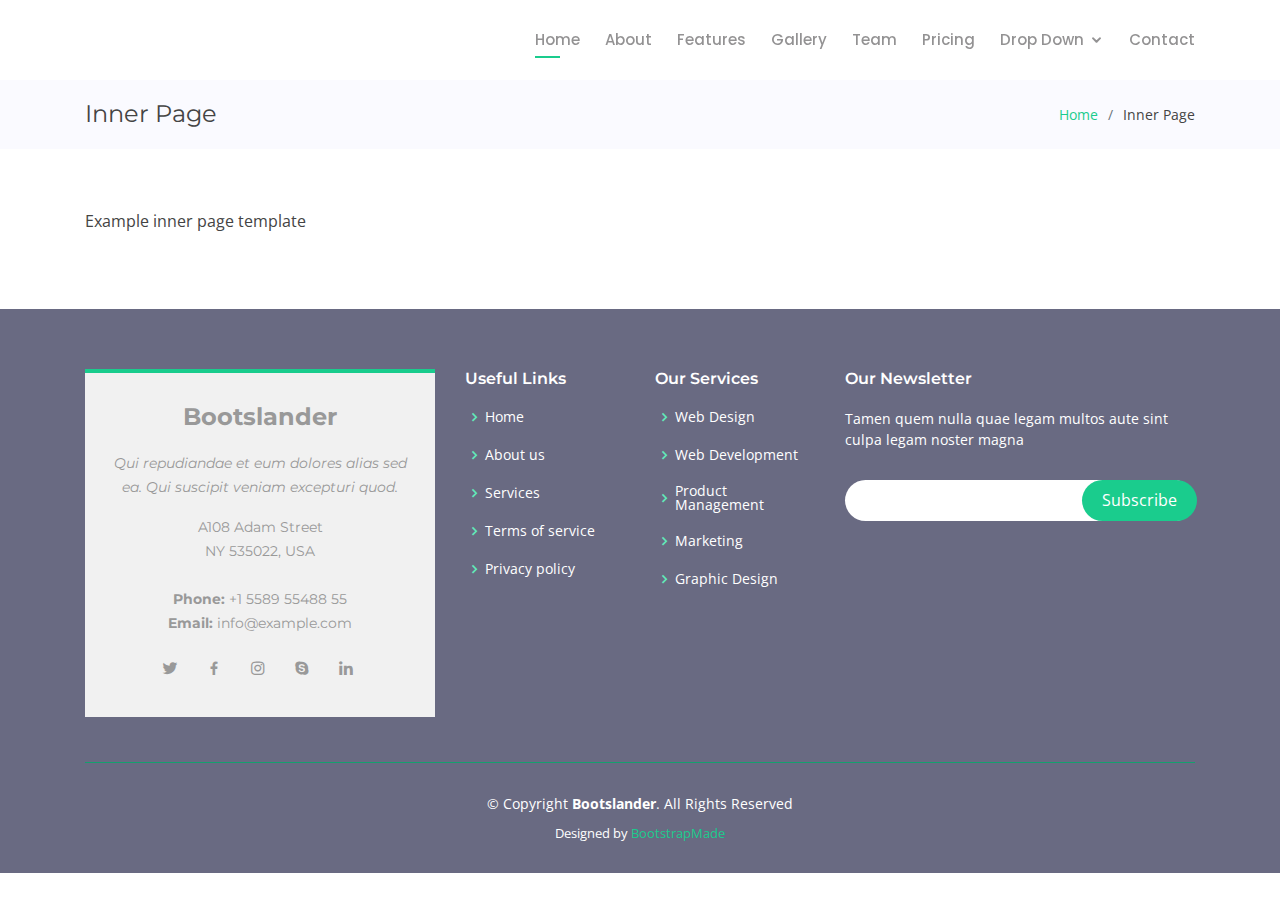
<file: inner-page.html>
<!DOCTYPE html>
<html lang="en">

<head>
  <meta charset="utf-8">
  <meta content="width=device-width, initial-scale=1.0" name="viewport">

  <title>Inner Page - Bootslander Bootstrap Template</title>
  <meta content="" name="description">
  <meta content="" name="keywords">

  <!-- Favicons -->
  <link href="assets/img/favicon.png" rel="icon">
  <link href="assets/img/apple-touch-icon.png" rel="apple-touch-icon">

  <!-- Google Fonts -->
  <link href="https://fonts.googleapis.com/css?family=Open+Sans:300,300i,400,400i,600,600i,700,700i|Montserrat:300,300i,400,400i,500,500i,600,600i,700,700i|Poppins:300,300i,400,400i,500,500i,600,600i,700,700i" rel="stylesheet">

  <!-- Vendor CSS Files -->
  <link href="assets/vendor/bootstrap/css/bootstrap.min.css" rel="stylesheet">
  <link href="assets/vendor/icofont/icofont.min.css" rel="stylesheet">
  <link href="assets/vendor/boxicons/css/boxicons.min.css" rel="stylesheet">
  <link href="assets/vendor/venobox/venobox.css" rel="stylesheet">
  <link href="assets/vendor/remixicon/remixicon.css" rel="stylesheet">
  <link href="assets/vendor/owl.carousel/assets/owl.carousel.min.css" rel="stylesheet">
  <link href="assets/vendor/aos/aos.css" rel="stylesheet">

  <!-- Template Main CSS File -->
  <link href="assets/css/style.css" rel="stylesheet">

  <!-- =======================================================
  * Template Name: Bootslander - v2.3.1
  * Template URL: https://bootstrapmade.com/bootslander-free-bootstrap-landing-page-template/
  * Author: BootstrapMade.com
  * License: https://bootstrapmade.com/license/
  ======================================================== -->
</head>

<body>

  <!-- ======= Header ======= -->
  <header id="header" class="fixed-top d-flex align-items-center ">
    <div class="container d-flex align-items-center">

      <div class="logo mr-auto">
        <h1 class="text-light"><a href="index.html"><span>Bootslander</span></a></h1>
        <!-- Uncomment below if you prefer to use an image logo -->
        <!-- <a href="index.html"><img src="assets/img/logo.png" alt="" class="img-fluid"></a>-->
      </div>

      <nav class="nav-menu d-none d-lg-block">
        <ul>
          <li class="active"><a href="index.html">Home</a></li>
          <li><a href="#about">About</a></li>
          <li><a href="#features">Features</a></li>
          <li><a href="#gallery">Gallery</a></li>
          <li><a href="#team">Team</a></li>
          <li><a href="#pricing">Pricing</a></li>
          <li class="drop-down"><a href="">Drop Down</a>
            <ul>
              <li><a href="#">Drop Down 1</a></li>
              <li class="drop-down"><a href="#">Drop Down 2</a>
                <ul>
                  <li><a href="#">Deep Drop Down 1</a></li>
                  <li><a href="#">Deep Drop Down 2</a></li>
                  <li><a href="#">Deep Drop Down 3</a></li>
                  <li><a href="#">Deep Drop Down 4</a></li>
                  <li><a href="#">Deep Drop Down 5</a></li>
                </ul>
              </li>
              <li><a href="#">Drop Down 3</a></li>
              <li><a href="#">Drop Down 4</a></li>
              <li><a href="#">Drop Down 5</a></li>
            </ul>
          </li>
          <li><a href="#contact">Contact</a></li>

        </ul>
      </nav><!-- .nav-menu -->

    </div>
  </header><!-- End Header -->

  <main id="main">

    <!-- ======= Breadcrumbs Section ======= -->
    <section class="breadcrumbs">
      <div class="container">

        <div class="d-flex justify-content-between align-items-center">
          <h2>Inner Page</h2>
          <ol>
            <li><a href="index.html">Home</a></li>
            <li>Inner Page</li>
          </ol>
        </div>

      </div>
    </section><!-- End Breadcrumbs Section -->

    <section class="inner-page">
      <div class="container">
        <p>
          Example inner page template
        </p>
      </div>
    </section>

  </main><!-- End #main -->

  <!-- ======= Footer ======= -->
  <footer id="footer">
    <div class="footer-top">
      <div class="container">
        <div class="row">

          <div class="col-lg-4 col-md-6">
            <div class="footer-info">
              <h3>Bootslander</h3>
              <p class="pb-3"><em>Qui repudiandae et eum dolores alias sed ea. Qui suscipit veniam excepturi quod.</em></p>
              <p>
                A108 Adam Street <br>
                NY 535022, USA<br><br>
                <strong>Phone:</strong> +1 5589 55488 55<br>
                <strong>Email:</strong> info@example.com<br>
              </p>
              <div class="social-links mt-3">
                <a href="#" class="twitter"><i class="bx bxl-twitter"></i></a>
                <a href="#" class="facebook"><i class="bx bxl-facebook"></i></a>
                <a href="#" class="instagram"><i class="bx bxl-instagram"></i></a>
                <a href="#" class="google-plus"><i class="bx bxl-skype"></i></a>
                <a href="#" class="linkedin"><i class="bx bxl-linkedin"></i></a>
              </div>
            </div>
          </div>

          <div class="col-lg-2 col-md-6 footer-links">
            <h4>Useful Links</h4>
            <ul>
              <li><i class="bx bx-chevron-right"></i> <a href="#">Home</a></li>
              <li><i class="bx bx-chevron-right"></i> <a href="#">About us</a></li>
              <li><i class="bx bx-chevron-right"></i> <a href="#">Services</a></li>
              <li><i class="bx bx-chevron-right"></i> <a href="#">Terms of service</a></li>
              <li><i class="bx bx-chevron-right"></i> <a href="#">Privacy policy</a></li>
            </ul>
          </div>

          <div class="col-lg-2 col-md-6 footer-links">
            <h4>Our Services</h4>
            <ul>
              <li><i class="bx bx-chevron-right"></i> <a href="#">Web Design</a></li>
              <li><i class="bx bx-chevron-right"></i> <a href="#">Web Development</a></li>
              <li><i class="bx bx-chevron-right"></i> <a href="#">Product Management</a></li>
              <li><i class="bx bx-chevron-right"></i> <a href="#">Marketing</a></li>
              <li><i class="bx bx-chevron-right"></i> <a href="#">Graphic Design</a></li>
            </ul>
          </div>

          <div class="col-lg-4 col-md-6 footer-newsletter">
            <h4>Our Newsletter</h4>
            <p>Tamen quem nulla quae legam multos aute sint culpa legam noster magna</p>
            <form action="" method="post">
              <input type="email" name="email"><input type="submit" value="Subscribe">
            </form>

          </div>

        </div>
      </div>
    </div>

    <div class="container">
      <div class="copyright">
        &copy; Copyright <strong><span>Bootslander</span></strong>. All Rights Reserved
      </div>
      <div class="credits">
        <!-- All the links in the footer should remain intact. -->
        <!-- You can delete the links only if you purchased the pro version. -->
        <!-- Licensing information: https://bootstrapmade.com/license/ -->
        <!-- Purchase the pro version with working PHP/AJAX contact form: https://bootstrapmade.com/bootslander-free-bootstrap-landing-page-template/ -->
        Designed by <a href="https://bootstrapmade.com/">BootstrapMade</a>
      </div>
    </div>
  </footer><!-- End Footer -->

  <a href="#" class="back-to-top"><i class="icofont-simple-up"></i></a>
  <div id="preloader"></div>

  <!-- Vendor JS Files -->
  <script src="assets/vendor/jquery/jquery.min.js"></script>
  <script src="assets/vendor/bootstrap/js/bootstrap.bundle.min.js"></script>
  <script src="assets/vendor/jquery.easing/jquery.easing.min.js"></script>
  <script src="assets/vendor/php-email-form/validate.js"></script>
  <script src="assets/vendor/venobox/venobox.min.js"></script>
  <script src="assets/vendor/waypoints/jquery.waypoints.min.js"></script>
  <script src="assets/vendor/counterup/counterup.min.js"></script>
  <script src="assets/vendor/owl.carousel/owl.carousel.min.js"></script>
  <script src="assets/vendor/aos/aos.js"></script>

  <!-- Template Main JS File -->
  <script src="assets/js/main.js"></script>

</body>

</html>
</file>
<file: assets/vendor/venobox/venobox.css>
/* ------ venobox.css --------*/
.vbox-overlay *, .vbox-overlay *:before, .vbox-overlay *:after{
    -webkit-backface-visibility: hidden;
    -webkit-box-sizing:border-box;
    -moz-box-sizing:border-box;
    box-sizing:border-box;
}
.vbox-overlay * { 
    -webkit-backface-visibility: visible;
    backface-visibility: visible;
}
.vbox-overlay{
    display: -webkit-flex;
    display: flex;
    -webkit-flex-direction: column;
    flex-direction: column;
    -webkit-justify-content: center;
    justify-content: center;
    -webkit-align-items: center;
    align-items: center;
    position: fixed;
    left: 0;
    top: 0;
    bottom: 0;
    right: 0;
    z-index: 999999;
}

/* ----- navigation ----- */
.vbox-title{
    width: 100%;
    height: 40px;
    float: left;
    text-align: center;
    line-height: 28px;
    font-size: 12px;
    padding: 6px 50px;
    overflow: hidden;
    position: fixed;
    display: none;
    left: 0;
    z-index: 89;
}
.vbox-close{
    cursor: pointer;
    position: fixed;
    top: -1px;
    right: 0;
    width: 50px;
    height: 40px;
    padding: 6px;
    display: block;
    background-position:10px center;
    overflow: hidden;
    font-size: 24px;
    line-height: 1;
    text-align: center;
    z-index: 99;
}
.vbox-left{
    cursor: pointer;
    position: fixed;
    left: 0;
    height: 40px;
    overflow: hidden;
    line-height: 28px;
    font-size: 12px;
    z-index: 99;
    display: flex;
    align-items:center;
}
.vbox-num{
    display: inline-block;
    margin: 6px 0 6px 15px;
}
/* ----- Social share ----- */
.vbox-share{
    line-height: 28px;
    font-size: 12px;
    overflow: hidden;
    position: fixed;
    left: 0;
    z-index: 98;
    display: flex;
    align-items:center;
    justify-content: center;
    width: 100%;
    text-align: center;
}
.vbox-share svg{
    max-height: 28px;
    width: 28px;
    z-index: 10;
    margin-left: 12px;
    margin-top: 6px;
    margin-bottom: 6px;
    vertical-align: middle;
}


/* ----- navigation ARROWS ----- */
.vbox-next, .vbox-prev{
    position: fixed;
    top: 50%;
    margin-top: -15px;
    overflow: hidden;
    cursor: pointer;
    display: block;
    width: 45px;
    height: 45px;
    z-index: 99;
}
.vbox-next span, .vbox-prev span{
    position: relative;
    width: 20px;
    height: 20px;
    border: 2px solid transparent;
    border-top-color: #B6B6B6;
    border-right-color: #B6B6B6;
    text-indent: -100px;
    position: absolute;
    top: 8px;
    display: block;
}
.vbox-prev{
    left: 15px;
}
.vbox-next{
    right: 15px;
}
.vbox-prev span{
    left: 10px;
    -ms-transform: rotate(-135deg);
    -webkit-transform: rotate(-135deg);
    transform: rotate(-135deg);
}
.vbox-next span{
    -ms-transform: rotate(45deg);
    -webkit-transform: rotate(45deg);
    transform: rotate(45deg);
    right: 10px;
}
/* ------- inline window ------ */
.vbox-inline{
    width: 420px;
    height: 315px;
    height: 70vh;
    padding: 10px;
    background: #fff;
    margin: 0 auto;
    overflow: auto;
    text-align: left;
}
/* ------- Video & iFrames window ------ */
.venoframe{
    max-width: 100%;
    width: 100%;
    border: none;
    width: 100%;
    height: 260px;
    height: 70vh;
}
.venoframe.vbvid{
    height: 260px;
}
@media (min-width: 768px) {
    .venoframe, .vbox-inline{
        width: 90%;
        height: 360px;
        height: 70vh;
    }
    .venoframe.vbvid{
        width: 640px;
        height: 360px;
    }
}
@media (min-width: 992px) {
    .venoframe, .vbox-inline{
        max-width: 1200px;
        width: 80%;
        height: 540px;
        height: 70vh;
    }
    .venoframe.vbvid{
        width: 960px;
        height: 540px;
    }
}
/* 
Please do NOT edit this part! 
or at least read this note: http://i.imgur.com/7C0ws9e.gif
*/
.vbox-open{
    overflow: hidden;
}
.vbox-container{
    position: absolute;
    left: 0;
    right: 0;
    top: 0;
    bottom: 0;
    overflow-x: hidden;
    overflow-y: scroll;
    overflow-scrolling: touch;
    -webkit-overflow-scrolling: touch;
    z-index: 20;
    max-height: 100%;

}

.vbox-content{
    text-align: center;
    float: left;
    width: 100%;
    position: relative;
    overflow: hidden;
    padding: 20px 4%;
}
.vbox-container img{
    max-width: 100%;
    height: auto;
}
.vbox-figlio{
    box-shadow: 0 0 12px rgba(0,0,0,0.19), 0 6px 6px rgba(0,0,0,0.23);
    max-width: 100%;
    text-align: initial;
}
img.vbox-figlio{
    -webkit-user-select: none;
-khtml-user-select: none;
-moz-user-select: none;
-o-user-select: none;
user-select: none;
}
.vbox-content.swipe-left{
    margin-left: -200px !important;
}
.vbox-content.swipe-right{
    margin-left: 200px !important;
}
.vbox-animated{
    webkit-transition: margin 300ms ease-out;
    transition: margin 300ms ease-out;
}

/* ---------- preloader ----------
 * SPINKIT 
 * http://tobiasahlin.com/spinkit/
-------------------------------- */
.sk-double-bounce,.sk-rotating-plane{width:40px;height:40px;margin:40px auto}.sk-rotating-plane{background-color:#333;-webkit-animation:sk-rotatePlane 1.2s infinite ease-in-out;animation:sk-rotatePlane 1.2s infinite ease-in-out}@-webkit-keyframes sk-rotatePlane{0%{-webkit-transform:perspective(120px) rotateX(0) rotateY(0);transform:perspective(120px) rotateX(0) rotateY(0)}50%{-webkit-transform:perspective(120px) rotateX(-180.1deg) rotateY(0);transform:perspective(120px) rotateX(-180.1deg) rotateY(0)}100%{-webkit-transform:perspective(120px) rotateX(-180deg) rotateY(-179.9deg);transform:perspective(120px) rotateX(-180deg) rotateY(-179.9deg)}}@keyframes sk-rotatePlane{0%{-webkit-transform:perspective(120px) rotateX(0) rotateY(0);transform:perspective(120px) rotateX(0) rotateY(0)}50%{-webkit-transform:perspective(120px) rotateX(-180.1deg) rotateY(0);transform:perspective(120px) rotateX(-180.1deg) rotateY(0)}100%{-webkit-transform:perspective(120px) rotateX(-180deg) rotateY(-179.9deg);transform:perspective(120px) rotateX(-180deg) rotateY(-179.9deg)}}.sk-double-bounce{position:relative}.sk-double-bounce .sk-child{width:100%;height:100%;border-radius:50%;background-color:#333;opacity:.6;position:absolute;top:0;left:0;-webkit-animation:sk-doubleBounce 2s infinite ease-in-out;animation:sk-doubleBounce 2s infinite ease-in-out}.sk-chasing-dots .sk-child,.sk-spinner-pulse,.sk-three-bounce .sk-child{background-color:#333;border-radius:100%}.sk-double-bounce .sk-double-bounce2{-webkit-animation-delay:-1s;animation-delay:-1s}@-webkit-keyframes sk-doubleBounce{0%,100%{-webkit-transform:scale(0);transform:scale(0)}50%{-webkit-transform:scale(1);transform:scale(1)}}@keyframes sk-doubleBounce{0%,100%{-webkit-transform:scale(0);transform:scale(0)}50%{-webkit-transform:scale(1);transform:scale(1)}}.sk-wave{margin:40px auto;width:50px;height:40px;text-align:center;font-size:10px}.sk-wave .sk-rect{background-color:#333;height:100%;width:6px;display:inline-block;-webkit-animation:sk-waveStretchDelay 1.2s infinite ease-in-out;animation:sk-waveStretchDelay 1.2s infinite ease-in-out}.sk-wave .sk-rect1{-webkit-animation-delay:-1.2s;animation-delay:-1.2s}.sk-wave .sk-rect2{-webkit-animation-delay:-1.1s;animation-delay:-1.1s}.sk-wave .sk-rect3{-webkit-animation-delay:-1s;animation-delay:-1s}.sk-wave .sk-rect4{-webkit-animation-delay:-.9s;animation-delay:-.9s}.sk-wave .sk-rect5{-webkit-animation-delay:-.8s;animation-delay:-.8s}@-webkit-keyframes sk-waveStretchDelay{0%,100%,40%{-webkit-transform:scaleY(.4);transform:scaleY(.4)}20%{-webkit-transform:scaleY(1);transform:scaleY(1)}}@keyframes sk-waveStretchDelay{0%,100%,40%{-webkit-transform:scaleY(.4);transform:scaleY(.4)}20%{-webkit-transform:scaleY(1);transform:scaleY(1)}}.sk-wandering-cubes{margin:40px auto;width:40px;height:40px;position:relative}.sk-wandering-cubes .sk-cube{background-color:#333;width:10px;height:10px;position:absolute;top:0;left:0;-webkit-animation:sk-wanderingCube 1.8s ease-in-out -1.8s infinite both;animation:sk-wanderingCube 1.8s ease-in-out -1.8s infinite both}.sk-chasing-dots,.sk-spinner-pulse{width:40px;height:40px;margin:40px auto}.sk-wandering-cubes .sk-cube2{-webkit-animation-delay:-.9s;animation-delay:-.9s}@-webkit-keyframes sk-wanderingCube{0%{-webkit-transform:rotate(0);transform:rotate(0)}25%{-webkit-transform:translateX(30px) rotate(-90deg) scale(.5);transform:translateX(30px) rotate(-90deg) scale(.5)}50%{-webkit-transform:translateX(30px) translateY(30px) rotate(-179deg);transform:translateX(30px) translateY(30px) rotate(-179deg)}50.1%{-webkit-transform:translateX(30px) translateY(30px) rotate(-180deg);transform:translateX(30px) translateY(30px) rotate(-180deg)}75%{-webkit-transform:translateX(0) translateY(30px) rotate(-270deg) scale(.5);transform:translateX(0) translateY(30px) rotate(-270deg) scale(.5)}100%{-webkit-transform:rotate(-360deg);transform:rotate(-360deg)}}@keyframes sk-wanderingCube{0%{-webkit-transform:rotate(0);transform:rotate(0)}25%{-webkit-transform:translateX(30px) rotate(-90deg) scale(.5);transform:translateX(30px) rotate(-90deg) scale(.5)}50%{-webkit-transform:translateX(30px) translateY(30px) rotate(-179deg);transform:translateX(30px) translateY(30px) rotate(-179deg)}50.1%{-webkit-transform:translateX(30px) translateY(30px) rotate(-180deg);transform:translateX(30px) translateY(30px) rotate(-180deg)}75%{-webkit-transform:translateX(0) translateY(30px) rotate(-270deg) scale(.5);transform:translateX(0) translateY(30px) rotate(-270deg) scale(.5)}100%{-webkit-transform:rotate(-360deg);transform:rotate(-360deg)}}.sk-spinner-pulse{-webkit-animation:sk-pulseScaleOut 1s infinite ease-in-out;animation:sk-pulseScaleOut 1s infinite ease-in-out}@-webkit-keyframes sk-pulseScaleOut{0%{-webkit-transform:scale(0);transform:scale(0)}100%{-webkit-transform:scale(1);transform:scale(1);opacity:0}}@keyframes sk-pulseScaleOut{0%{-webkit-transform:scale(0);transform:scale(0)}100%{-webkit-transform:scale(1);transform:scale(1);opacity:0}}.sk-chasing-dots{position:relative;text-align:center;-webkit-animation:sk-chasingDotsRotate 2s infinite linear;animation:sk-chasingDotsRotate 2s infinite linear}.sk-chasing-dots .sk-child{width:60%;height:60%;display:inline-block;position:absolute;top:0;-webkit-animation:sk-chasingDotsBounce 2s infinite ease-in-out;animation:sk-chasingDotsBounce 2s infinite ease-in-out}.sk-chasing-dots .sk-dot2{top:auto;bottom:0;-webkit-animation-delay:-1s;animation-delay:-1s}@-webkit-keyframes sk-chasingDotsRotate{100%{-webkit-transform:rotate(360deg);transform:rotate(360deg)}}@keyframes sk-chasingDotsRotate{100%{-webkit-transform:rotate(360deg);transform:rotate(360deg)}}@-webkit-keyframes sk-chasingDotsBounce{0%,100%{-webkit-transform:scale(0);transform:scale(0)}50%{-webkit-transform:scale(1);transform:scale(1)}}@keyframes sk-chasingDotsBounce{0%,100%{-webkit-transform:scale(0);transform:scale(0)}50%{-webkit-transform:scale(1);transform:scale(1)}}.sk-three-bounce{margin:40px auto;width:80px;text-align:center}.sk-three-bounce .sk-child{width:20px;height:20px;display:inline-block;-webkit-animation:sk-three-bounce 1.4s ease-in-out 0s infinite both;animation:sk-three-bounce 1.4s ease-in-out 0s infinite both}.sk-circle .sk-child:before,.sk-fading-circle .sk-circle:before{display:block;border-radius:100%;content:'';background-color:#333}.sk-three-bounce .sk-bounce1{-webkit-animation-delay:-.32s;animation-delay:-.32s}.sk-three-bounce .sk-bounce2{-webkit-animation-delay:-.16s;animation-delay:-.16s}@-webkit-keyframes sk-three-bounce{0%,100%,80%{-webkit-transform:scale(0);transform:scale(0)}40%{-webkit-transform:scale(1);transform:scale(1)}}@keyframes sk-three-bounce{0%,100%,80%{-webkit-transform:scale(0);transform:scale(0)}40%{-webkit-transform:scale(1);transform:scale(1)}}.sk-circle{margin:40px auto;width:40px;height:40px;position:relative}.sk-circle .sk-child{width:100%;height:100%;position:absolute;left:0;top:0}.sk-circle .sk-child:before{margin:0 auto;width:15%;height:15%;-webkit-animation:sk-circleBounceDelay 1.2s infinite ease-in-out both;animation:sk-circleBounceDelay 1.2s infinite ease-in-out both}.sk-circle .sk-circle2{-webkit-transform:rotate(30deg);-ms-transform:rotate(30deg);transform:rotate(30deg)}.sk-circle .sk-circle3{-webkit-transform:rotate(60deg);-ms-transform:rotate(60deg);transform:rotate(60deg)}.sk-circle .sk-circle4{-webkit-transform:rotate(90deg);-ms-transform:rotate(90deg);transform:rotate(90deg)}.sk-circle .sk-circle5{-webkit-transform:rotate(120deg);-ms-transform:rotate(120deg);transform:rotate(120deg)}.sk-circle .sk-circle6{-webkit-transform:rotate(150deg);-ms-transform:rotate(150deg);transform:rotate(150deg)}.sk-circle .sk-circle7{-webkit-transform:rotate(180deg);-ms-transform:rotate(180deg);transform:rotate(180deg)}.sk-circle .sk-circle8{-webkit-transform:rotate(210deg);-ms-transform:rotate(210deg);transform:rotate(210deg)}.sk-circle .sk-circle9{-webkit-transform:rotate(240deg);-ms-transform:rotate(240deg);transform:rotate(240deg)}.sk-circle .sk-circle10{-webkit-transform:rotate(270deg);-ms-transform:rotate(270deg);transform:rotate(270deg)}.sk-circle .sk-circle11{-webkit-transform:rotate(300deg);-ms-transform:rotate(300deg);transform:rotate(300deg)}.sk-circle .sk-circle12{-webkit-transform:rotate(330deg);-ms-transform:rotate(330deg);transform:rotate(330deg)}.sk-circle .sk-circle2:before{-webkit-animation-delay:-1.1s;animation-delay:-1.1s}.sk-circle .sk-circle3:before{-webkit-animation-delay:-1s;animation-delay:-1s}.sk-circle .sk-circle4:before{-webkit-animation-delay:-.9s;animation-delay:-.9s}.sk-circle .sk-circle5:before{-webkit-animation-delay:-.8s;animation-delay:-.8s}.sk-circle .sk-circle6:before{-webkit-animation-delay:-.7s;animation-delay:-.7s}.sk-circle .sk-circle7:before{-webkit-animation-delay:-.6s;animation-delay:-.6s}.sk-circle .sk-circle8:before{-webkit-animation-delay:-.5s;animation-delay:-.5s}.sk-circle .sk-circle9:before{-webkit-animation-delay:-.4s;animation-delay:-.4s}.sk-circle .sk-circle10:before{-webkit-animation-delay:-.3s;animation-delay:-.3s}.sk-circle .sk-circle11:before{-webkit-animation-delay:-.2s;animation-delay:-.2s}.sk-circle .sk-circle12:before{-webkit-animation-delay:-.1s;animation-delay:-.1s}@-webkit-keyframes sk-circleBounceDelay{0%,100%,80%{-webkit-transform:scale(0);transform:scale(0)}40%{-webkit-transform:scale(1);transform:scale(1)}}@keyframes sk-circleBounceDelay{0%,100%,80%{-webkit-transform:scale(0);transform:scale(0)}40%{-webkit-transform:scale(1);transform:scale(1)}}.sk-cube-grid{width:40px;height:40px;margin:40px auto}.sk-cube-grid .sk-cube{width:33.33%;height:33.33%;background-color:#333;float:left;-webkit-animation:sk-cubeGridScaleDelay 1.3s infinite ease-in-out;animation:sk-cubeGridScaleDelay 1.3s infinite ease-in-out}.sk-cube-grid .sk-cube1{-webkit-animation-delay:.2s;animation-delay:.2s}.sk-cube-grid .sk-cube2{-webkit-animation-delay:.3s;animation-delay:.3s}.sk-cube-grid .sk-cube3{-webkit-animation-delay:.4s;animation-delay:.4s}.sk-cube-grid .sk-cube4{-webkit-animation-delay:.1s;animation-delay:.1s}.sk-cube-grid .sk-cube5{-webkit-animation-delay:.2s;animation-delay:.2s}.sk-cube-grid .sk-cube6{-webkit-animation-delay:.3s;animation-delay:.3s}.sk-cube-grid .sk-cube7{-webkit-animation-delay:0ms;animation-delay:0ms}.sk-cube-grid .sk-cube8{-webkit-animation-delay:.1s;animation-delay:.1s}.sk-cube-grid .sk-cube9{-webkit-animation-delay:.2s;animation-delay:.2s}@-webkit-keyframes sk-cubeGridScaleDelay{0%,100%,70%{-webkit-transform:scale3D(1,1,1);transform:scale3D(1,1,1)}35%{-webkit-transform:scale3D(0,0,1);transform:scale3D(0,0,1)}}@keyframes sk-cubeGridScaleDelay{0%,100%,70%{-webkit-transform:scale3D(1,1,1);transform:scale3D(1,1,1)}35%{-webkit-transform:scale3D(0,0,1);transform:scale3D(0,0,1)}}.sk-fading-circle{margin:40px auto;width:40px;height:40px;position:relative}.sk-fading-circle .sk-circle{width:100%;height:100%;position:absolute;left:0;top:0}.sk-fading-circle .sk-circle:before{margin:0 auto;width:15%;height:15%;-webkit-animation:sk-circleFadeDelay 1.2s infinite ease-in-out both;animation:sk-circleFadeDelay 1.2s infinite ease-in-out both}.sk-fading-circle .sk-circle2{-webkit-transform:rotate(30deg);-ms-transform:rotate(30deg);transform:rotate(30deg)}.sk-fading-circle .sk-circle3{-webkit-transform:rotate(60deg);-ms-transform:rotate(60deg);transform:rotate(60deg)}.sk-fading-circle .sk-circle4{-webkit-transform:rotate(90deg);-ms-transform:rotate(90deg);transform:rotate(90deg)}.sk-fading-circle .sk-circle5{-webkit-transform:rotate(120deg);-ms-transform:rotate(120deg);transform:rotate(120deg)}.sk-fading-circle .sk-circle6{-webkit-transform:rotate(150deg);-ms-transform:rotate(150deg);transform:rotate(150deg)}.sk-fading-circle .sk-circle7{-webkit-transform:rotate(180deg);-ms-transform:rotate(180deg);transform:rotate(180deg)}.sk-fading-circle .sk-circle8{-webkit-transform:rotate(210deg);-ms-transform:rotate(210deg);transform:rotate(210deg)}.sk-fading-circle .sk-circle9{-webkit-transform:rotate(240deg);-ms-transform:rotate(240deg);transform:rotate(240deg)}.sk-fading-circle .sk-circle10{-webkit-transform:rotate(270deg);-ms-transform:rotate(270deg);transform:rotate(270deg)}.sk-fading-circle .sk-circle11{-webkit-transform:rotate(300deg);-ms-transform:rotate(300deg);transform:rotate(300deg)}.sk-fading-circle .sk-circle12{-webkit-transform:rotate(330deg);-ms-transform:rotate(330deg);transform:rotate(330deg)}.sk-fading-circle .sk-circle2:before{-webkit-animation-delay:-1.1s;animation-delay:-1.1s}.sk-fading-circle .sk-circle3:before{-webkit-animation-delay:-1s;animation-delay:-1s}.sk-fading-circle .sk-circle4:before{-webkit-animation-delay:-.9s;animation-delay:-.9s}.sk-fading-circle .sk-circle5:before{-webkit-animation-delay:-.8s;animation-delay:-.8s}.sk-fading-circle .sk-circle6:before{-webkit-animation-delay:-.7s;animation-delay:-.7s}.sk-fading-circle .sk-circle7:before{-webkit-animation-delay:-.6s;animation-delay:-.6s}.sk-fading-circle .sk-circle8:before{-webkit-animation-delay:-.5s;animation-delay:-.5s}.sk-fading-circle .sk-circle9:before{-webkit-animation-delay:-.4s;animation-delay:-.4s}.sk-fading-circle .sk-circle10:before{-webkit-animation-delay:-.3s;animation-delay:-.3s}.sk-fading-circle .sk-circle11:before{-webkit-animation-delay:-.2s;animation-delay:-.2s}.sk-fading-circle .sk-circle12:before{-webkit-animation-delay:-.1s;animation-delay:-.1s}@-webkit-keyframes sk-circleFadeDelay{0%,100%,39%{opacity:0}40%{opacity:1}}@keyframes sk-circleFadeDelay{0%,100%,39%{opacity:0}40%{opacity:1}}.sk-folding-cube{margin:40px auto;width:40px;height:40px;position:relative;-webkit-transform:rotateZ(45deg);transform:rotateZ(45deg)}.sk-folding-cube .sk-cube{float:left;width:50%;height:50%;position:relative;-webkit-transform:scale(1.1);-ms-transform:scale(1.1);transform:scale(1.1)}.sk-folding-cube .sk-cube:before{content:'';position:absolute;top:0;left:0;width:100%;height:100%;background-color:#333;-webkit-animation:sk-foldCubeAngle 2.4s infinite linear both;animation:sk-foldCubeAngle 2.4s infinite linear both;-webkit-transform-origin:100% 100%;-ms-transform-origin:100% 100%;transform-origin:100% 100%}.sk-folding-cube .sk-cube2{-webkit-transform:scale(1.1) rotateZ(90deg);transform:scale(1.1) rotateZ(90deg)}.sk-folding-cube .sk-cube3{-webkit-transform:scale(1.1) rotateZ(180deg);transform:scale(1.1) rotateZ(180deg)}.sk-folding-cube .sk-cube4{-webkit-transform:scale(1.1) rotateZ(270deg);transform:scale(1.1) rotateZ(270deg)}.sk-folding-cube .sk-cube2:before{-webkit-animation-delay:.3s;animation-delay:.3s}.sk-folding-cube .sk-cube3:before{-webkit-animation-delay:.6s;animation-delay:.6s}.sk-folding-cube .sk-cube4:before{-webkit-animation-delay:.9s;animation-delay:.9s}@-webkit-keyframes sk-foldCubeAngle{0%,10%{-webkit-transform:perspective(140px) rotateX(-180deg);transform:perspective(140px) rotateX(-180deg);opacity:0}25%,75%{-webkit-transform:perspective(140px) rotateX(0);transform:perspective(140px) rotateX(0);opacity:1}100%,90%{-webkit-transform:perspective(140px) rotateY(180deg);transform:perspective(140px) rotateY(180deg);opacity:0}}@keyframes sk-foldCubeAngle{0%,10%{-webkit-transform:perspective(140px) rotateX(-180deg);transform:perspective(140px) rotateX(-180deg);opacity:0}25%,75%{-webkit-transform:perspective(140px) rotateX(0);transform:perspective(140px) rotateX(0);opacity:1}100%,90%{-webkit-transform:perspective(140px) rotateY(180deg);transform:perspective(140px) rotateY(180deg);opacity:0}}
</file>
<file: assets/css/style.css>
/*--------------------------------------------------------------
# General
--------------------------------------------------------------*/
body {
  font-family: "Open Sans", sans-serif;
  color: #444444;
}

a {
  color: #1acc8d;
}

a:hover {
  color: #34e5a6;
  text-decoration: none;
}

h1, h2, h3, h4, h5, h6 {
  font-family: "Montserrat", sans-serif;
}

.about span {
  border-bottom: 3px solid #1acc8d;
}

#promotion {
  border-bottom: 3px solid red;
}

.btn-promotion{
  background: red;
  display: inline-block;
  padding: 8px 35px 10px 35px;
  border-radius: 50px;
  color: #fff;
  transition: none;
  font-size: 14px;
  font-weight: 400;
  font-family: "Montserrat", sans-serif;
  font-weight: 600;
  transition: 0.3s;
}

.btn-promotion:hover{
  background: rgb(235, 2, 2);
  color: #fff;
}

.border-content-main{
  border-style: solid;
  border-width: 15px;
  border-color: #343a40;
}

#row{
  border: solid;
  border-color: #1acc8d;
}
/*--------------------------------------------------------------
# Preloader
--------------------------------------------------------------*/
#preloader {
  position: fixed;
  top: 0;
  left: 0;
  right: 0;
  bottom: 0;
  z-index: 9999;
  overflow: hidden;
  background: #fff;
}

#preloader:before {
  content: "";
  position: fixed;
  top: calc(50% - 30px);
  left: calc(50% - 30px);
  border: 6px solid #1acc8d;
  border-top-color: #d2f9eb;
  border-radius: 50%;
  width: 60px;
  height: 60px;
  -webkit-animation: animate-preloader 1s linear infinite;
  animation: animate-preloader 1s linear infinite;
}

@-webkit-keyframes animate-preloader {
  0% {
    transform: rotate(0deg);
  }
  100% {
    transform: rotate(360deg);
  }
}

@keyframes animate-preloader {
  0% {
    transform: rotate(0deg);
  }
  100% {
    transform: rotate(360deg);
  }
}

/*--------------------------------------------------------------
# Back to top button
--------------------------------------------------------------*/
.back-to-top {
  position: fixed;
  display: none;
  right: 15px;
  bottom: 15px;
  z-index: 99999;
}

.back-to-top i {
  display: flex;
  align-items: center;
  justify-content: center;
  font-size: 24px;
  width: 40px;
  height: 40px;
  border-radius: 50px;
  background: #1acc8d;
  color: #fff;
  transition: all 0.4s;
}

.back-to-top i:hover {
  background: #2be4a2;
  color: #fff;
}

/*--------------------------------------------------------------
# Disable AOS delay on mobile
--------------------------------------------------------------*/
@media screen and (max-width: 768px) {
  [data-aos-delay] {
    transition-delay: 0 !important;
  }
}

/*--------------------------------------------------------------
# Header
--------------------------------------------------------------*/
#header {
  height: 80px;
  transition: all 0.5s;
  z-index: 997;
  transition: all 0.5s;
}

#header.header-scrolled {
  background: #3736378a;
  height: 60px;
}

#header .logo h1 {
  font-size: 28px;
  margin: 0;
  padding: 0;
  line-height: 1;
  font-weight: 700;
}

#header .logo h1 a, #header .logo h1 a:hover {
  color: #fff;
  text-decoration: none;
}

#header .logo img {
  padding: 0;
  margin: 0;
  max-height: 40px;
}

@media (max-width: 992px) {
  #header {
    height: 64px;
  }
  #header .logo h1 {
    font-size: 28px;
  }
}

/*--------------------------------------------------------------
# Navigation Menu
--------------------------------------------------------------*/
/* Desktop Navigation */
.nav-menu, .nav-menu * {
  margin: 0;
  padding: 0;
  list-style: none;
}

.nav-menu > ul > li {
  position: relative;
  white-space: nowrap;
  float: left;
}

.nav-menu a {
  display: block;
  position: relative;
  color: #3736378a;
  padding: 10px 0 10px 25px;
  transition: 0.3s;
  font-size: 15px;
  font-weight: 500;
  font-family: "Poppins", sans-serif;
}

.nav-menu > ul > li > a:before {
  content: "";
  position: absolute;
  width: 0;
  height: 2px;
  bottom: 3px;
  left: 25px;
  background-color: #1acc8d;
  visibility: hidden;
  width: 0px;
  transition: all 0.3s ease-in-out 0s;
}

.nav-menu a:hover:before, .nav-menu li:hover > a:before, .nav-menu .active > a:before {
  visibility: visible;
  width: 25px;
}

.nav-menu a:hover, .nav-menu .active > a, .nav-menu li:hover > a {
  color: #3736378a;
  text-decoration: none;
}

.nav-menu .drop-down ul {
  display: block;
  position: absolute;
  left: 25px;
  top: calc(100% - 30px);
  z-index: 99;
  opacity: 0;
  visibility: hidden;
  padding: 10px 0;
  background: #3736378a;
  box-shadow: 0px 0px 30px rgba(127, 137, 161, 0.25);
  transition: ease all 0.3s;
}

.nav-menu .drop-down:hover > ul {
  opacity: 1;
  top: 100%;
  visibility: visible;
  border-radius: 5px;
}

.nav-menu .drop-down li {
  min-width: 180px;
  position: relative;
}

.nav-menu .drop-down ul a {
  padding: 10px 20px;
  font-size: 14px;
  font-weight: 500;
  text-transform: none;
  color: #01036f;
}

.nav-menu .drop-down ul a:hover, .nav-menu .drop-down ul .active > a, .nav-menu .drop-down ul li:hover > a {
  color: #1acc8d;
}

.nav-menu .drop-down > a:after {
  content: "\ea99";
  font-family: IcoFont;
  padding-left: 5px;
}

.nav-menu .drop-down .drop-down ul {
  top: 0;
  left: calc(100% - 30px);
}

.nav-menu .drop-down .drop-down:hover > ul {
  opacity: 1;
  top: 0;
  left: 100%;
}

.nav-menu .drop-down .drop-down > a {
  padding-right: 35px;
}

.nav-menu .drop-down .drop-down > a:after {
  content: "\eaa0";
  font-family: IcoFont;
  position: absolute;
  right: 15px;
}

@media (max-width: 1366px) {
  .nav-menu .drop-down .drop-down ul {
    left: -90%;
  }
  .nav-menu .drop-down .drop-down:hover > ul {
    left: -100%;
  }
  .nav-menu .drop-down .drop-down > a:after {
    content: "\ea9d";
  }
}

/* Mobile Navigation */
.mobile-nav-toggle {
  position: absolute;
  right: 15px;
  top: 15px;
  z-index: 9998;
  border: 0;
  background: none;
  font-size: 24px;
  transition: all 0.4s;
  outline: none !important;
  line-height: 1;
  cursor: pointer;
  text-align: right;
}

.mobile-nav-toggle i {
  color: #373637c2;
}

.mobile-nav {
  position: fixed;
  top: 55px;
  right: 15px;
  bottom: 15px;
  left: 15px;
  z-index: 9999;
  overflow-y: auto;
  background: #fff;
  transition: ease-in-out 0.2s;
  opacity: 0;
  visibility: hidden;
  border-radius: 10px;
  padding: 10px 0;
}

.mobile-nav * {
  margin: 0;
  padding: 0;
  list-style: none;
}

.mobile-nav a {
  display: block;
  position: relative;
  color: #01036f;
  padding: 10px 20px;
  font-weight: 500;
  outline: none;
}

.mobile-nav a:hover, .mobile-nav .active > a, .mobile-nav li:hover > a {
  color: #1acc8d;
  text-decoration: none;
}

.mobile-nav .drop-down > a:after {
  content: "\ea99";
  font-family: IcoFont;
  padding-left: 10px;
  position: absolute;
  right: 15px;
}

.mobile-nav .active.drop-down > a:after {
  content: "\eaa1";
}

.mobile-nav .drop-down > a {
  padding-right: 35px;
}

.mobile-nav .drop-down ul {
  display: none;
  overflow: hidden;
}

.mobile-nav .drop-down li {
  padding-left: 20px;
}

.mobile-nav-overly {
  width: 100%;
  height: 100%;
  z-index: 9997;
  top: 0;
  left: 0;
  position: fixed;
  background: rgba(13, 17, 252, 0.083);
  overflow: hidden;
  display: none;
  transition: ease-in-out 0.2s;
}

.mobile-nav-active {
  overflow: hidden;
}

.mobile-nav-active .mobile-nav {
  opacity: 1;
  visibility: visible;
}

.mobile-nav-active .mobile-nav-toggle i {
  color: #373637c2;
}

/*--------------------------------------------------------------
# Hero Section
--------------------------------------------------------------*/
#hero {
  width: 100%;
  background: url("../img/hero-bg.jpg");
  position: relative;
  padding: 120px 0 0 0;
}

#hero:before {
  content: "";
  background: #373637c2;
  position: absolute;
  bottom: 0;
  top: 0;
  left: 0;
  right: 0;
}

#hero h1 {
  margin: 0 0 20px 0;
  font-size: 48px;
  font-weight: 700;
  line-height: 56px;
  color: rgba(255, 255, 255, 0.8);
}

#hero h1 span {
  color: #fff;
  border-bottom: 4px solid #1acc8d;
}

#hero h2 {
  color: rgba(255, 255, 255, 0.8);
  margin-bottom: 40px;
  font-size: 24px;
}

.btn-get-started {
  font-family: "Montserrat", sans-serif;
  font-weight: 500;
  font-size: 16px;
  letter-spacing: 1px;
  display: inline-block;
  padding: 10px 30px;
  border-radius: 50px;
  transition: 0.5s;
  color: #fff;
  background: #1acc8d;
}

#hero .btn-get-started:hover {
  background: #17b57d;
}

#hero .animated {
  animation: up-down 2s ease-in-out infinite alternate-reverse both;
}

@media (min-width: 1024px) {
  #hero {
    background-attachment: fixed;
  }
}

@media (max-width: 991px) {
  #hero {
    padding-top: 80px;
  }
  #hero .animated {
    -webkit-animation: none;
    animation: none;
  }
  #hero .hero-img {
    text-align: center;
  }
  #hero .hero-img img {
    max-width: 50%;
  }
  #hero h1 {
    font-size: 28px;
    line-height: 32px;
    margin-bottom: 10px;
  }
  #hero h2 {
    font-size: 18px;
    line-height: 24px;
    margin-bottom: 30px;
  }
}

@media (max-width: 575px) {
  #hero .hero-img img {
    width: 80%;
  }
}

@-webkit-keyframes up-down {
  0% {
    transform: translateY(10px);
  }
  100% {
    transform: translateY(-10px);
  }
}

@keyframes up-down {
  0% {
    transform: translateY(10px);
  }
  100% {
    transform: translateY(-10px);
  }
}

.hero-waves {
  display: block;
  margin-top: 60px;
  width: 100%;
  height: 60px;
  z-index: 5;
  position: relative;
}

.wave1 use {
  -webkit-animation: move-forever1 10s linear infinite;
  animation: move-forever1 10s linear infinite;
  -webkit-animation-delay: -2s;
  animation-delay: -2s;
}

.wave2 use {
  -webkit-animation: move-forever2 8s linear infinite;
  animation: move-forever2 8s linear infinite;
  -webkit-animation-delay: -2s;
  animation-delay: -2s;
}

.wave3 use {
  -webkit-animation: move-forever3 6s linear infinite;
  animation: move-forever3 6s linear infinite;
  -webkit-animation-delay: -2s;
  animation-delay: -2s;
}

@-webkit-keyframes move-forever1 {
  0% {
    transform: translate(85px, 0%);
  }
  100% {
    transform: translate(-90px, 0%);
  }
}

@keyframes move-forever1 {
  0% {
    transform: translate(85px, 0%);
  }
  100% {
    transform: translate(-90px, 0%);
  }
}

@-webkit-keyframes move-forever2 {
  0% {
    transform: translate(-90px, 0%);
  }
  100% {
    transform: translate(85px, 0%);
  }
}

@keyframes move-forever2 {
  0% {
    transform: translate(-90px, 0%);
  }
  100% {
    transform: translate(85px, 0%);
  }
}

@-webkit-keyframes move-forever3 {
  0% {
    transform: translate(-90px, 0%);
  }
  100% {
    transform: translate(85px, 0%);
  }
}

@keyframes move-forever3 {
  0% {
    transform: translate(-90px, 0%);
  }
  100% {
    transform: translate(85px, 0%);
  }
}

/*--------------------------------------------------------------
# Sections General
--------------------------------------------------------------*/
section {
  padding: 60px 0;
  overflow: hidden;
}

.section-bg {
  background-color: #efebefc2;
}

.section-title {
  padding-bottom: 40px;
}

.section-title h2 {
  font-size: 14px;
  font-weight: 500;
  padding: 0;
  line-height: 1px;
  margin: 0 0 5px 0;
  letter-spacing: 2px;
  text-transform: uppercase;
  color: #aaaaaa;
  font-family: "Poppins", sans-serif;
}

.section-title h2::after {
  content: "";
  width: 120px;
  height: 1px;
  display: inline-block;
  background: #1acc8d;
  margin: 4px 10px;
}

.section-title p {
  margin: 0;
  margin: 0;
  font-size: 36px;
  font-weight: 700;
  text-transform: uppercase;
  font-family: "Poppins", sans-serif;
  color: #2c2c2b;
}

/*--------------------------------------------------------------
# Breadcrumbs
--------------------------------------------------------------*/
.breadcrumbs {
  padding: 20px 0;
  background-color: #fafaff;
  min-height: 40px;
  margin-top: 80px;
}

@media (max-width: 992px) {
  .breadcrumbs {
    margin-top: 64px;
  }
}

.breadcrumbs h2 {
  font-size: 24px;
  font-weight: 400;
  margin: 0;
}

@media (max-width: 992px) {
  .breadcrumbs h2 {
    margin: 0 0 10px 0;
  }
}

.breadcrumbs ol {
  display: flex;
  flex-wrap: wrap;
  list-style: none;
  padding: 0;
  margin: 0;
  font-size: 14px;
}

.breadcrumbs ol li + li {
  padding-left: 10px;
}

.breadcrumbs ol li + li::before {
  display: inline-block;
  padding-right: 10px;
  color: #6c757d;
  content: "/";
}

@media (max-width: 768px) {
  .breadcrumbs .d-flex {
    display: block !important;
  }
  .breadcrumbs ol {
    display: block;
  }
  .breadcrumbs ol li {
    display: inline-block;
  }
}

/*--------------------------------------------------------------
# About
--------------------------------------------------------------*/
.about {
  padding: 40px 0 0 0;
}

.about .icon-boxes h3 {
  font-size: 28px;
  font-weight: 700;
  color: #2c2c2b;
  margin-bottom: 15px;
}

.about .icon-box {
  margin-top: 40px;
}

.about .icon-box .icon {
  float: left;
  display: flex;
  align-items: center;
  justify-content: center;
  width: 64px;
  height: 64px;
  border: 2px solid #7ceec6;
  border-radius: 50px;
  transition: 0.5s;
}

.about .icon-box .icon i {
  color: #1acc8d;
  font-size: 32px;
}

.about .icon-box:hover .icon {
  background: #1acc8d;
  border-color: #1acc8d;
}

.about .icon-box:hover .icon i {
  color: #fff;
}

.about .icon-box .title {
  margin-left: 85px;
  font-weight: 700;
  margin-bottom: 10px;
  font-size: 18px;
}

.about .icon-box .title a {
  color: #343a40;
  transition: 0.3s;
}

.about .icon-box .title a:hover {
  color: #1acc8d;
}

.about .icon-box .description {
  margin-left: 85px;
  line-height: 24px;
  font-size: 14px;
}

.about .video-box {
  background: url("../img/rodrigo-nahas.jpeg") center center no-repeat;
  background-size: contain;
  min-height: 300px;
}

.about .play-btn {
  width: 94px;
  height: 94px;
  background: radial-gradient(#A2976A 50%, rgba(162, 151, 106, 0.91) 52%);
  border-radius: 50%;
  display: block;
  position: absolute;
  left: calc(50% - 47px);
  top: calc(50% - 47px);
  overflow: hidden;
}

.about .play-btn::after {
  content: '';
  position: absolute;
  left: 50%;
  top: 50%;
  transform: translateX(-40%) translateY(-50%);
  width: 0;
  height: 0;
  border-top: 10px solid transparent;
  border-bottom: 10px solid transparent;
  border-left: 15px solid #fff;
  z-index: 100;
  transition: all 400ms cubic-bezier(0.55, 0.055, 0.675, 0.19);
}

.about .play-btn::before {
  content: '';
  position: absolute;
  width: 120px;
  height: 120px;
  -webkit-animation-delay: 0s;
  animation-delay: 0s;
  -webkit-animation: pulsate-btn 2s;
  animation: pulsate-btn 2s;
  -webkit-animation-direction: forwards;
  animation-direction: forwards;
  -webkit-animation-iteration-count: infinite;
  animation-iteration-count: infinite;
  -webkit-animation-timing-function: steps;
  animation-timing-function: steps;
  opacity: 1;
  border-radius: 50%;
  border: 5px solid rgba(202, 184, 109, 0.91);
  top: -15%;
  left: -15%;
  background: rgba(198, 16, 0, 0);
}

.about .play-btn:hover::after {
  border-left: 15px solid #A2976A;
  transform: scale(20);
}

.about .play-btn:hover::before {
  content: '';
  position: absolute;
  left: 50%;
  top: 50%;
  transform: translateX(-40%) translateY(-50%);
  width: 0;
  height: 0;
  border: none;
  border-top: 10px solid transparent;
  border-bottom: 10px solid transparent;
  border-left: 15px solid #fff;
  z-index: 200;
  -webkit-animation: none;
  animation: none;
  border-radius: 0;
}

@-webkit-keyframes pulsate-btn {
  0% {
    transform: scale(0.6, 0.6);
    opacity: 1;
  }
  100% {
    transform: scale(1, 1);
    opacity: 0;
  }
}

@keyframes pulsate-btn {
  0% {
    transform: scale(0.6, 0.6);
    opacity: 1;
  }
  100% {
    transform: scale(1, 1);
    opacity: 0;
  }
}

/*--------------------------------------------------------------
# Features
--------------------------------------------------------------*/
.features .icon-box {
  display: flex;
  align-items: center;
  padding: 20px;
  background: #efebefc2;
  transition: ease-in-out 0.3s;
}

.features .icon-box i {
  font-size: 32px;
  padding-right: 10px;
  line-height: 1;
}

.features .icon-box h3 {
  font-weight: 700;
  margin: 0;
  padding: 0;
  line-height: 1;
  font-size: 16px;
}

.features .icon-box h3 a {
  color: #2c2c2b;
  transition: ease-in-out 0.3s;
}

.features .icon-box h3 a:hover {
  color: #01036f;
}

.features .icon-box:hover {
  background: #ebebff;
}

/*--------------------------------------------------------------
# Counts
--------------------------------------------------------------*/
.counts {
  background: #efebefc2;
  padding: 70px 0 60px;
}

.counts .count-box {
  padding: 30px 30px 25px 30px;
  width: 100%;
  position: relative;
  text-align: center;
  background: #fff;
}

.counts .count-box i {
  position: absolute;
  top: -25px;
  left: 50%;
  transform: translateX(-50%);
  font-size: 24px;
  background: #1acc8d;
  padding: 12px;
  color: #fff;
  border-radius: 50px;
}

.counts .count-box span {
  font-size: 36px;
  display: block;
  font-weight: 600;
  color: #2c2c2b;
}

.counts .count-box p {
  padding: 0;
  margin: 0;
  font-family: "Montserrat", sans-serif;
  font-size: 14px;
}

/*--------------------------------------------------------------
# Details
--------------------------------------------------------------*/
.details .content + .content {
  margin-top: 100px;
}

.details .content h3 {
  font-weight: 600;
  font-size: 26px;
  color: #2c2c2b;
}

.details .content ul {
  list-style: none;
  padding: 0;
}

.details .content ul li {
  padding-bottom: 10px;
}

.details .content ul i {
  font-size: 20px;
  padding-right: 4px;
  color: #1acc8d;
}

.details .content p:last-child {
  margin-bottom: 0;
}

/*--------------------------------------------------------------
# Gallery
--------------------------------------------------------------*/
.gallery .gallery-item {
  overflow: hidden;
  border-right: 3px solid #fff;
  border-bottom: 3px solid #fff;
}

.gallery .gallery-item img {
  transition: all ease-in-out 0.4s;
}

.gallery .gallery-item:hover img {
  transform: scale(1.1);
}

/*--------------------------------------------------------------
# Testimonials
--------------------------------------------------------------*/
.testimonials {
  padding: 80px 0;
  background: url("../img/cta-bg.jpg") no-repeat;
  background-position: center center;
  background-size: cover;
  position: relative;
}

.testimonials::before {
  content: "";
  position: absolute;
  left: 0;
  right: 0;
  top: 0;
  bottom: 0;
  background: #373637c2;
}

.testimonials .section-header {
  margin-bottom: 40px;
}

.testimonials .testimonial-item {
  text-align: center;
  color: #fff;
}

.testimonials .testimonial-item .testimonial-img {
  width: 100px;
  border-radius: 50%;
  border: 6px solid rgba(255, 255, 255, 0.15);
  margin: 0 auto;
}

.testimonials .testimonial-item h3 {
  font-size: 20px;
  font-weight: bold;
  margin: 10px 0 5px 0;
  color: #fff;
}

.testimonials .testimonial-item h4 {
  font-size: 14px;
  color: #ddd;
  margin: 0 0 15px 0;
}

.testimonials .testimonial-item .quote-icon-left, .testimonials .testimonial-item .quote-icon-right {
  color: rgba(255, 255, 255, 0.4);
  font-size: 26px;
}

.testimonials .testimonial-item .quote-icon-left {
  display: inline-block;
  left: -5px;
  position: relative;
}

.testimonials .testimonial-item .quote-icon-right {
  display: inline-block;
  right: -5px;
  position: relative;
  top: 10px;
}

.testimonials .testimonial-item p {
  font-style: italic;
  margin: 0 auto 15px auto;
  color: #eee;
}

.testimonials .owl-nav, .testimonials .owl-dots {
  margin-top: 5px;
  text-align: center;
}

.testimonials .owl-dot {
  display: inline-block;
  margin: 0 5px;
  width: 12px;
  height: 12px;
  border-radius: 50%;
  background-color: rgba(255, 255, 255, 0.4) !important;
}

.testimonials .owl-dot.active {
  background-color: #1acc8d !important;
}

@media (min-width: 1024px) {
  .testimonials {
    background-attachment: fixed;
  }
}

@media (min-width: 992px) {
  .testimonials .testimonial-item p {
    width: 80%;
  }
}

/*--------------------------------------------------------------
# Team
--------------------------------------------------------------*/
.team {
  background: #fff;
}

.team .member {
  text-align: center;
  margin-bottom: 80px;
  position: relative;
}

.team .member .pic {
  border-radius: 4px;
  overflow: hidden;
}

.team .member img {
  transition: all ease-in-out 0.4s;
}

.team .member:hover img {
  transform: scale(1.1);
}

.team .member .member-info {
  position: absolute;
  bottom: -80px;
  left: 0px;
  right: 0px;
  background: rgba(255, 255, 255, 0.9);
  padding: 15px 0;
  border-radius: 0 0 4px 4px;
  box-shadow: 0px 2px 15px rgba(0, 0, 0, 0.1);
}

.team .member h4 {
  font-weight: 700;
  margin-bottom: 10px;
  font-size: 16px;
  color: #01036f;
  position: relative;
  padding-bottom: 10px;
}

.team .member h4::after {
  content: '';
  position: absolute;
  display: block;
  width: 50px;
  height: 1px;
  background: #0d12fc;
  bottom: 0;
  left: calc(50% - 25px);
}

.team .member span {
  font-style: italic;
  display: block;
  font-size: 13px;
  color: #01036f;
}

.team .member .social {
  margin-top: 10px;
}

.team .member .social a {
  transition: color 0.3s;
  color: #01036f;
}

.team .member .social a:hover {
  color: #1acc8d;
}

.team .member .social i {
  font-size: 16px;
  margin: 0 2px;
}

/*--------------------------------------------------------------
# Pricing
--------------------------------------------------------------*/
.pricing .box {
  padding: 20px;
  background: #fff;
  text-align: center;
  box-shadow: 0px 0px 4px rgba(0, 0, 0, 0.12);
  border-radius: 5px;
  position: relative;
  overflow: hidden;
}

.pricing h3 {
  font-weight: 400;
  margin: -20px -20px 20px -20px;
  padding: 20px 15px;
  font-size: 16px;
  font-weight: 600;
  color: #777777;
  background: #f8f8f8;
}

.pricing h4 {
  font-size: 36px;
  color: #1acc8d;
  font-weight: 600;
  font-family: "Poppins", sans-serif;
  margin-bottom: 20px;
}

.pricing h4 sup {
  font-size: 20px;
  top: -15px;
  left: -3px;
}

.pricing h4 span {
  color: #bababa;
  font-size: 16px;
  font-weight: 300;
}

.pricing ul {
  padding: 0;
  list-style: none;
  color: #444444;
  text-align: center;
  line-height: 20px;
  font-size: 14px;
}

.pricing ul li {
  padding-bottom: 16px;
}

.pricing ul i {
  color: #1acc8d;
  font-size: 18px;
  padding-right: 4px;
}

.pricing ul .na {
  color: #ccc;
  text-decoration: line-through;
}

.pricing .btn-wrap {
  margin: 20px -20px -20px -20px;
  padding: 20px 15px;
  background: #f8f8f8;
  text-align: center;
}

.pricing .btn-buy {
  background: #1acc8d;
  display: inline-block;
  padding: 8px 35px 10px 35px;
  border-radius: 50px;
  color: #fff;
  transition: none;
  font-size: 14px;
  font-weight: 400;
  font-family: "Montserrat", sans-serif;
  font-weight: 600;
  transition: 0.3s;
}

.pricing .btn-buy:hover {
  background: #149f6e;
}

.pricing .featured h3 {
  color: #fff;
  background: #1acc8d;
}

.pricing .featured-red h3 {
  color: #fff;
  background: red;
}

.pricing .advanced {
  width: 200px;
  position: absolute;
  top: 18px;
  right: -68px;
  transform: rotate(45deg);
  z-index: 1;
  font-size: 14px;
  padding: 1px 0 3px 0;
  background: #1acc8d;
  color: #fff;
}

/*--------------------------------------------------------------
# F.A.Q
--------------------------------------------------------------*/
.faq .faq-list {
  padding: 0;
}

.faq .faq-list ul {
  padding: 0;
  list-style: none;
}

.faq .faq-list li + li {
  margin-top: 15px;
}

.faq .faq-list li {
  padding: 20px;
  background: #fff;
  border-radius: 4px;
  position: relative;
}

.faq .faq-list a {
  display: block;
  position: relative;
  font-family: "Poppins", sans-serif;
  font-size: 16px;
  line-height: 24px;
  font-weight: 500;
  padding: 0 30px;
  outline: none;
}

.faq .faq-list .icon-help {
  font-size: 24px;
  position: absolute;
  right: 0;
  left: 20px;
  color: #34e5a6;
}

.faq .faq-list .icon-show, .faq .faq-list .icon-close {
  font-size: 24px;
  position: absolute;
  right: 0;
  top: 0;
}

.faq .faq-list p {
  margin-bottom: 0;
  padding: 10px 0 0 0;
}

.faq .faq-list .icon-show {
  display: none;
}

.faq .faq-list a.collapsed {
  color: #343a40;
}

.faq .faq-list a.collapsed:hover {
  color: #1acc8d;
}

.faq .faq-list a.collapsed .icon-show {
  display: inline-block;
}

.faq .faq-list a.collapsed .icon-close {
  display: none;
}

@media (max-width: 1200px) {
  .faq .faq-list {
    padding: 0;
  }
}

/*--------------------------------------------------------------
# Contact
--------------------------------------------------------------*/
.contact .info {
  width: 100%;
  background: #fff;
}

.contact .info i {
  font-size: 20px;
  color: #3f43fd;
  float: left;
  width: 44px;
  height: 44px;
  background: #f0f0ff;
  display: flex;
  justify-content: center;
  align-items: center;
  border-radius: 50px;
  transition: all 0.3s ease-in-out;
}

.contact .info h4 {
  padding: 0 0 0 60px;
  font-size: 22px;
  font-weight: 600;
  margin-bottom: 5px;
  color: #2c2c2b;
}

.contact .info p {
  padding: 0 0 0 60px;
  margin-bottom: 0;
  font-size: 14px;
  color: #0205a1;
}

.contact .info .email, .contact .info .phone {
  margin-top: 40px;
}

.contact .info .email:hover i, .contact .info .address:hover i, .contact .info .phone:hover i {
  background: #1acc8d;
  color: #fff;
}

.contact .php-email-form {
  width: 100%;
  background: #fff;
}

.contact .php-email-form .form-group {
  padding-bottom: 8px;
}

.contact .php-email-form .validate {
  display: none;
  color: red;
  margin: 0 0 15px 0;
  font-weight: 400;
  font-size: 13px;
}

.contact .php-email-form .error-message {
  display: none;
  color: #fff;
  background: #ed3c0d;
  text-align: left;
  padding: 15px;
  font-weight: 600;
}

.contact .php-email-form .error-message br + br {
  margin-top: 25px;
}

.contact .php-email-form .sent-message {
  display: none;
  color: #fff;
  background: #18d26e;
  text-align: center;
  padding: 15px;
  font-weight: 600;
}

.contact .php-email-form .loading {
  display: none;
  background: #fff;
  text-align: center;
  padding: 15px;
}

.contact .php-email-form .loading:before {
  content: "";
  display: inline-block;
  border-radius: 50%;
  width: 24px;
  height: 24px;
  margin: 0 10px -6px 0;
  border: 3px solid #18d26e;
  border-top-color: #eee;
  -webkit-animation: animate-loading 1s linear infinite;
  animation: animate-loading 1s linear infinite;
}

.contact .php-email-form input, .contact .php-email-form textarea {
  border-radius: 0;
  box-shadow: none;
  font-size: 14px;
}

.contact .php-email-form input {
  height: 44px;
}

.contact .php-email-form textarea {
  padding: 10px 12px;
}

.contact .php-email-form button[type="submit"] {
  background: #1acc8d;
  border: 0;
  padding: 10px 30px;
  color: #fff;
  transition: 0.4s;
  border-radius: 50px;
}

.contact .php-email-form button[type="submit"]:hover {
  background: #34e5a6;
}

@-webkit-keyframes animate-loading {
  0% {
    transform: rotate(0deg);
  }
  100% {
    transform: rotate(360deg);
  }
}

@keyframes animate-loading {
  0% {
    transform: rotate(0deg);
  }
  100% {
    transform: rotate(360deg);
  }
}

/*--------------------------------------------------------------
# Footer
--------------------------------------------------------------*/
#footer {
  background: rgba(90, 91, 118, 0.91);
  padding: 0 0 30px 0;
  color: #fff;
  font-size: 14px;
}

#footer .footer-top {
  padding: 60px 0 30px 0;
}

#footer .footer-top .footer-info {
  margin-bottom: 15px;
  background: #f1f1f1;
  color: #999999;
  border-top: 4px solid #1acc8d;
  text-align: center;
  padding: 30px 20px;
}

#footer .footer-top .footer-info h3 {
  font-size: 24px;
  margin: 0 0 20px 0;
  padding: 2px 0 2px 0;
  line-height: 1;
  font-weight: 700;
}

#footer .footer-top .footer-info p {
  font-size: 14px;
  line-height: 24px;
  margin-bottom: 0;
  font-family: "Montserrat", sans-serif;
}

#footer .footer-top .social-links a {
  font-size: 18px;
  display: inline-block;
  color: #999;
  line-height: 1;
  padding: 8px 0;
  margin-right: 4px;
  border-radius: 50%;
  text-align: center;
  width: 36px;
  height: 36px;
  transition: 0.3s;
}

#footer .footer-top .social-links a:hover {
  background: #1acc8d;
  color: #fff;
  text-decoration: none;
}

#footer .footer-top h4 {
  font-size: 16px;
  font-weight: 600;
  color: #fff;
  position: relative;
  padding-bottom: 12px;
}

#footer .footer-top .footer-links {
  margin-bottom: 30px;
}

#footer .footer-top .footer-links ul {
  list-style: none;
  padding: 0;
  margin: 0;
}

#footer .footer-top .footer-links ul i {
  padding-right: 2px;
  color: #61ebba;
  font-size: 18px;
  line-height: 1;
}

#footer .footer-top .footer-links ul li {
  padding: 10px 0;
  display: flex;
  align-items: center;
}

#footer .footer-top .footer-links ul li:first-child {
  padding-top: 0;
}

#footer .footer-top .footer-links ul a {
  color: #fff;
  transition: 0.3s;
  display: inline-block;
  line-height: 1;
}

#footer .footer-top .footer-links ul a:hover {
  color: #4be8b0;
}

#footer .footer-top .footer-newsletter form {
  margin-top: 30px;
  background: #fff;
  padding: 6px 10px 6px 15px;
  position: relative;
  border-radius: 50px;
}

#footer .footer-top .footer-newsletter form input[type="email"] {
  border: 0;
  padding: 4px;
  width: calc(100% - 110px);
}

#footer .footer-top .footer-newsletter form input[type="submit"] {
  position: absolute;
  top: 0;
  right: -2px;
  bottom: 0;
  border: 0;
  background: none;
  font-size: 16px;
  padding: 0 20px;
  background: #1acc8d;
  color: #fff;
  transition: 0.3s;
  border-radius: 50px;
}

#footer .footer-top .footer-newsletter form input[type="submit"]:hover {
  background: #149f6e;
}

#footer .copyright {
  border-top: 1px solid #149f6e;
  text-align: center;
  padding-top: 30px;
}

#footer .credits {
  padding-top: 10px;
  text-align: center;
  font-size: 13px;
  color: #fff;
}

@media (max-width: 575px) {
  #footer .footer-top .footer-info {
    margin: -20px 0 30px 0;
  }
}

/*--------------------------------------------------------------
# Cta
--------------------------------------------------------------*/
.cta {
  background: -webkit-gradient(linear, left top, left bottom, from(rgba(0, 0, 0, 0.6)), to(rgba(0, 0, 0, 0.6))), url("../img/Design\ sem\ nome\ \(1\).png") fixed center center;
  background: linear-gradient(rgba(0, 0, 0, 0.6), rgba(0, 0, 0, 0.6)), url("../img/Design\ sem\ nome\ \(1\).png") fixed center center;
  background-size: cover;
  padding: 120px 0;
}

.cta h3 {
  color: #fff;
  font-size: 28px;
  font-weight: 700;
}

.cta p {
  color: #fff;
}

.cta .cta-btn {
  font-family: "Raleway", sans-serif;
  font-weight: 500;
  font-size: 15px;
  letter-spacing: 1px;
  display: inline-block;
  padding: 12px 30px;
  border-radius: 2px;
  -webkit-transition: 0.5s;
  transition: 0.5s;
  margin: 10px;
  background: #009961;
  color: #fff;
  border-radius: 50px;
}

.cta .cta-btn:hover {
  background: #00b371;
}

@media (max-width: 1024px) {
  .cta {
    background-attachment: scroll;
  }
}

@media (min-width: 769px) {
  .cta .cta-btn-container {
    display: -webkit-box;
    display: -ms-flexbox;
    display: flex;
    -webkit-box-align: center;
        -ms-flex-align: center;
            align-items: center;
    -webkit-box-pack: end;
        -ms-flex-pack: end;
            justify-content: flex-end;
  }
}
</file>
